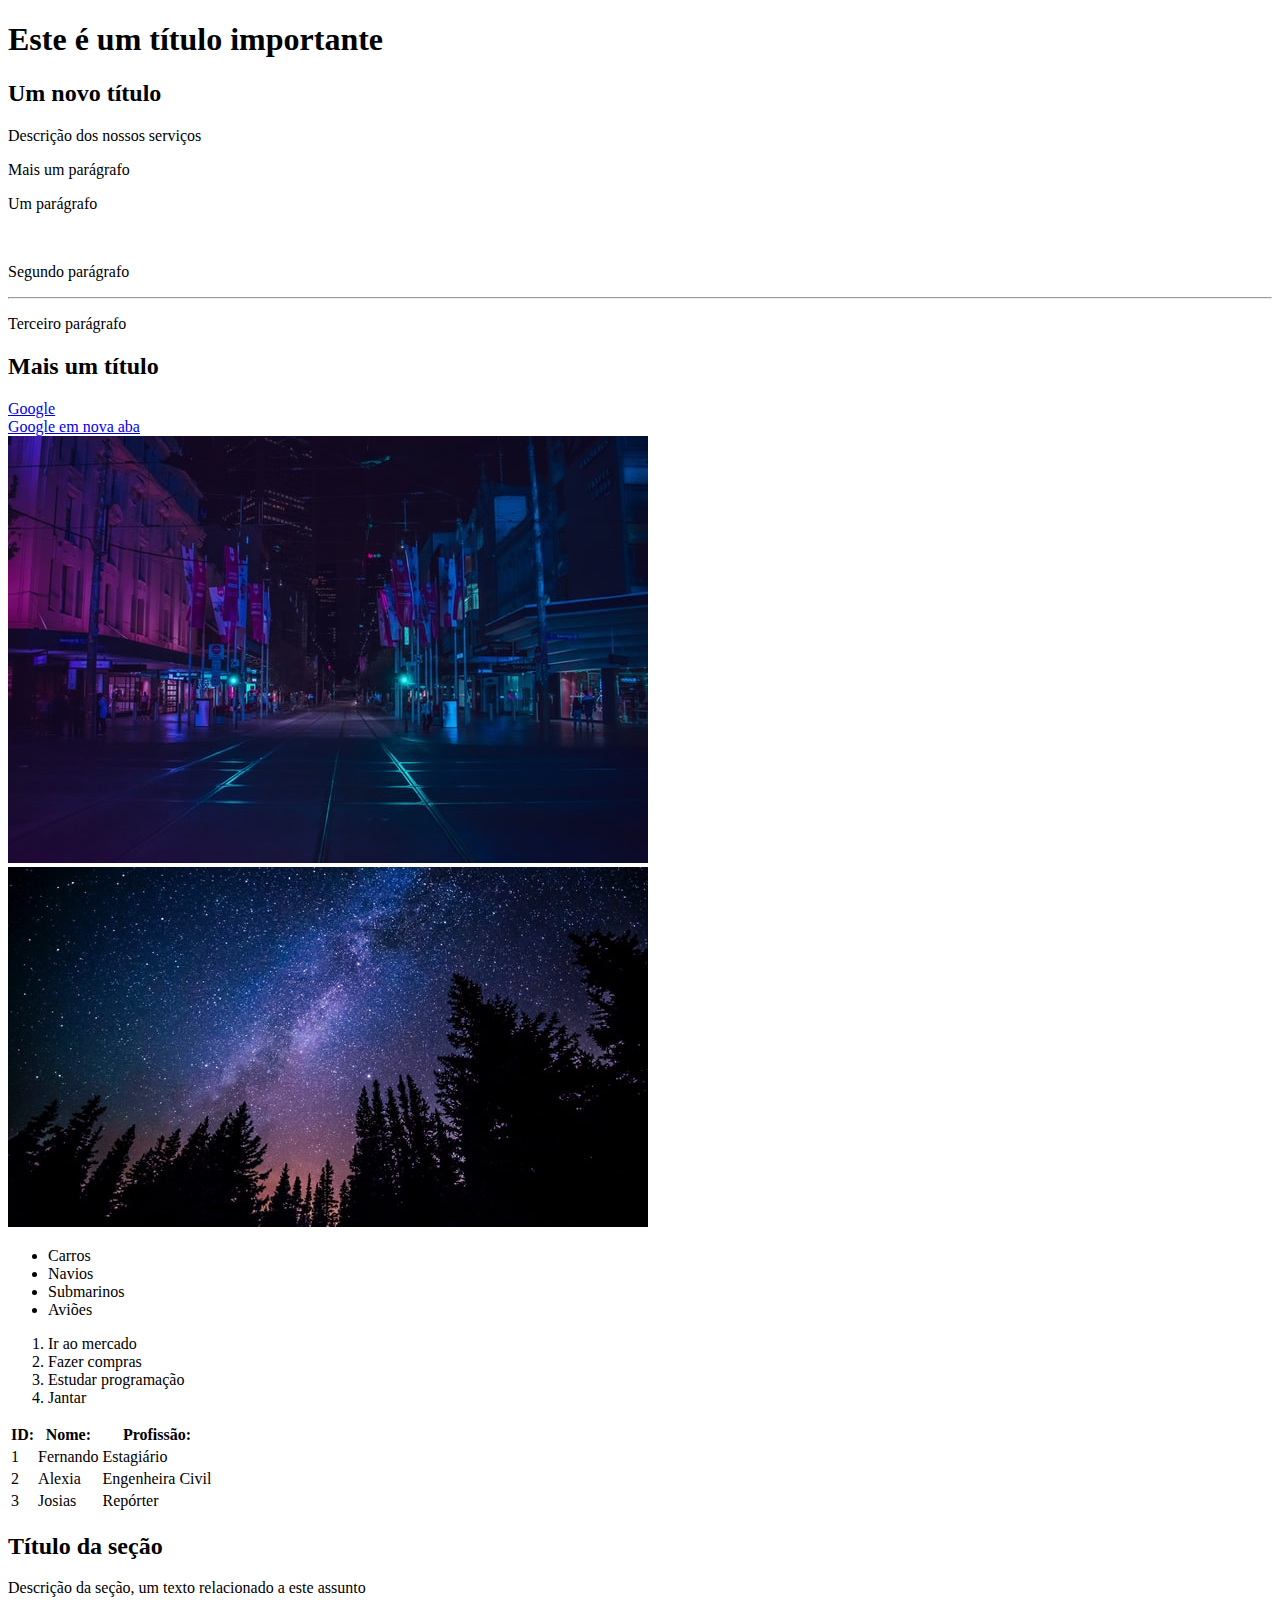
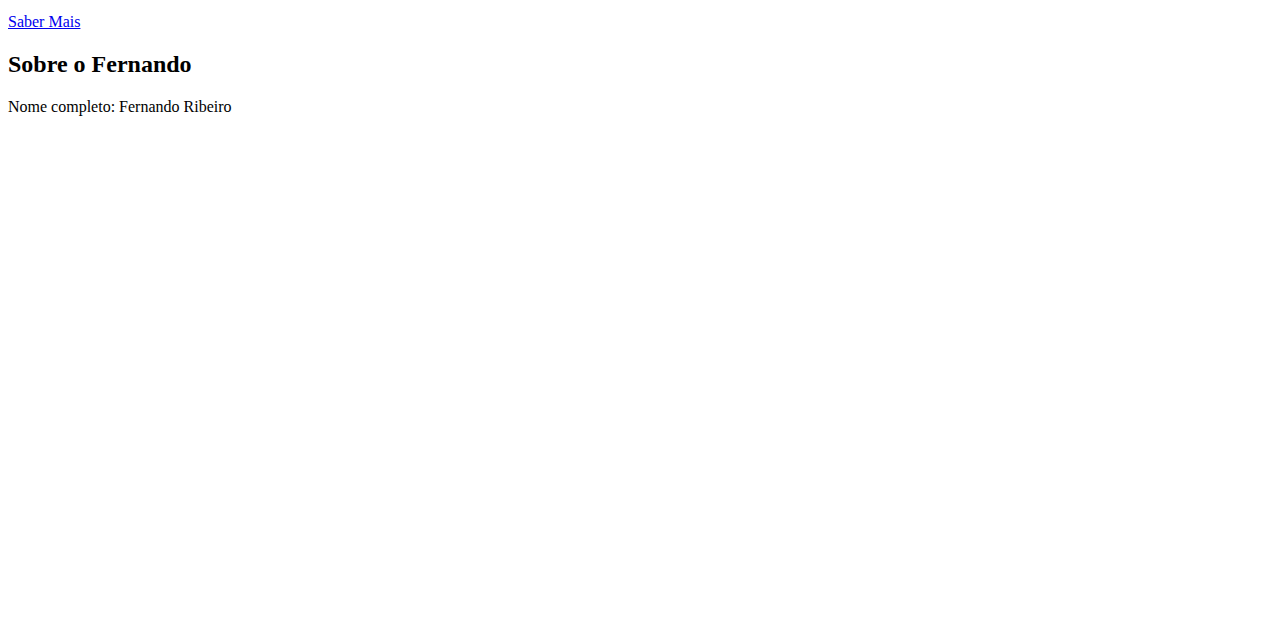
<file: 2_HTML/index.html>
<!DOCTYPE html>
<html lang="pt-br">
<head>
    <meta charset="UTF-8">
    <meta name="viewport" content="width=device-width, initial-scale=1.0">
    <title>HTML Fundamentos</title>
</head>
<body style="padding-bottom: 500px;">
    <!-- 1 Títulos -->
    <h1>Este é um título importante</h1>
    <h2>Um novo título</h2>

    <!-- 2 - parágrafos -->
    <p>Descrição dos nossos serviços</p>
    <p>Mais um parágrafo</p>

    <!-- 3 - tags sem conteúdo -->
    <p>Um parágrafo</p>
    <br>
    <p>Segundo parágrafo</p>
    <hr/>
    <p>Terceiro parágrafo</p>

    <!-- 4 - comentários -->
    <!--Este é um comentário-->
    <h2>Mais um título</h2>
    <!-- Outro comentário -->

    <!-- 5 - atributos -->
     <a href="https://google.com">Google</a>
     <br/>
     <!-- 6 - Abrir link nova aba -->
      <a href="https://google.com" target="_blank">Google em nova aba</a>
      <br/>  

    <!-- 7 - imagem -->
     <img src="img/city.jpg" alt="Imagem de uma cidade a noite"/>

     <!-- 8 - atributo alt -->
      <img src="img/nature.jpg" alt="Noite na floresta"/>

      <!-- 9 - Listas não ordenadas -->
      <!-- Tag <ul> (Unordered List) define uma lista não ordenada com itens que exibem um ponto (bulleted list) -->
<ul>
    <li>Carros</li>
    <li>Navios</li>
    <li>Submarinos</li>
    <li>Aviões</li>
</ul>
<!-- 10 - Listas ordenadas -->
 <!-- Tag <ol> (Ordered List) define uma lista ordenada com itens que exibem números (1,2,3,4...) -->
<ol>
    <li>Ir ao mercado</li>
    <li>Fazer compras</li>
    <li>Estudar programação</li>
    <li>Jantar</li>
</ol>

<!-- 11 - tabelas -->
 <!-- table pode-se entender como a tabela completa -->
 <table>
    <!-- tr (table row) é o "body"/corpo da tabela -->
    <tr>
        <!-- th (Table Heading) pode ser entendido como a coluna da tabela. -->
        <th>ID:</th>
        <th>Nome:</th>
        <th>Profissão:</th>
    </tr>
    <tr>
        <!-- td (Table Data) é onde são inseridos os dados da tabela -->
        <td>1</td>
        <td>Fernando</td>
        <td>Estagiário</td>
    </tr>
    <tr>
        <td>2</td>
        <td>Alexia</td>
        <td>Engenheira Civil</td>
    </tr>
    
    <tr>
        <td>3</td>
        <td>Josias</td>
        <td>Repórter</td>
    </tr>
 </table>

 <!-- 12 - div -->
<div>   
      <h2>Título da seção</h2>
      <p>Descrição da seção, um texto relacionado a este assunto</p>
      <a href="#">Saber Mais</a>
</div>

<div>   
    <h2>Sobre o Fernando</h2>
    <p>Nome completo: Fernando Ribeiro</p>
</div>
</body>
</html>
</file>
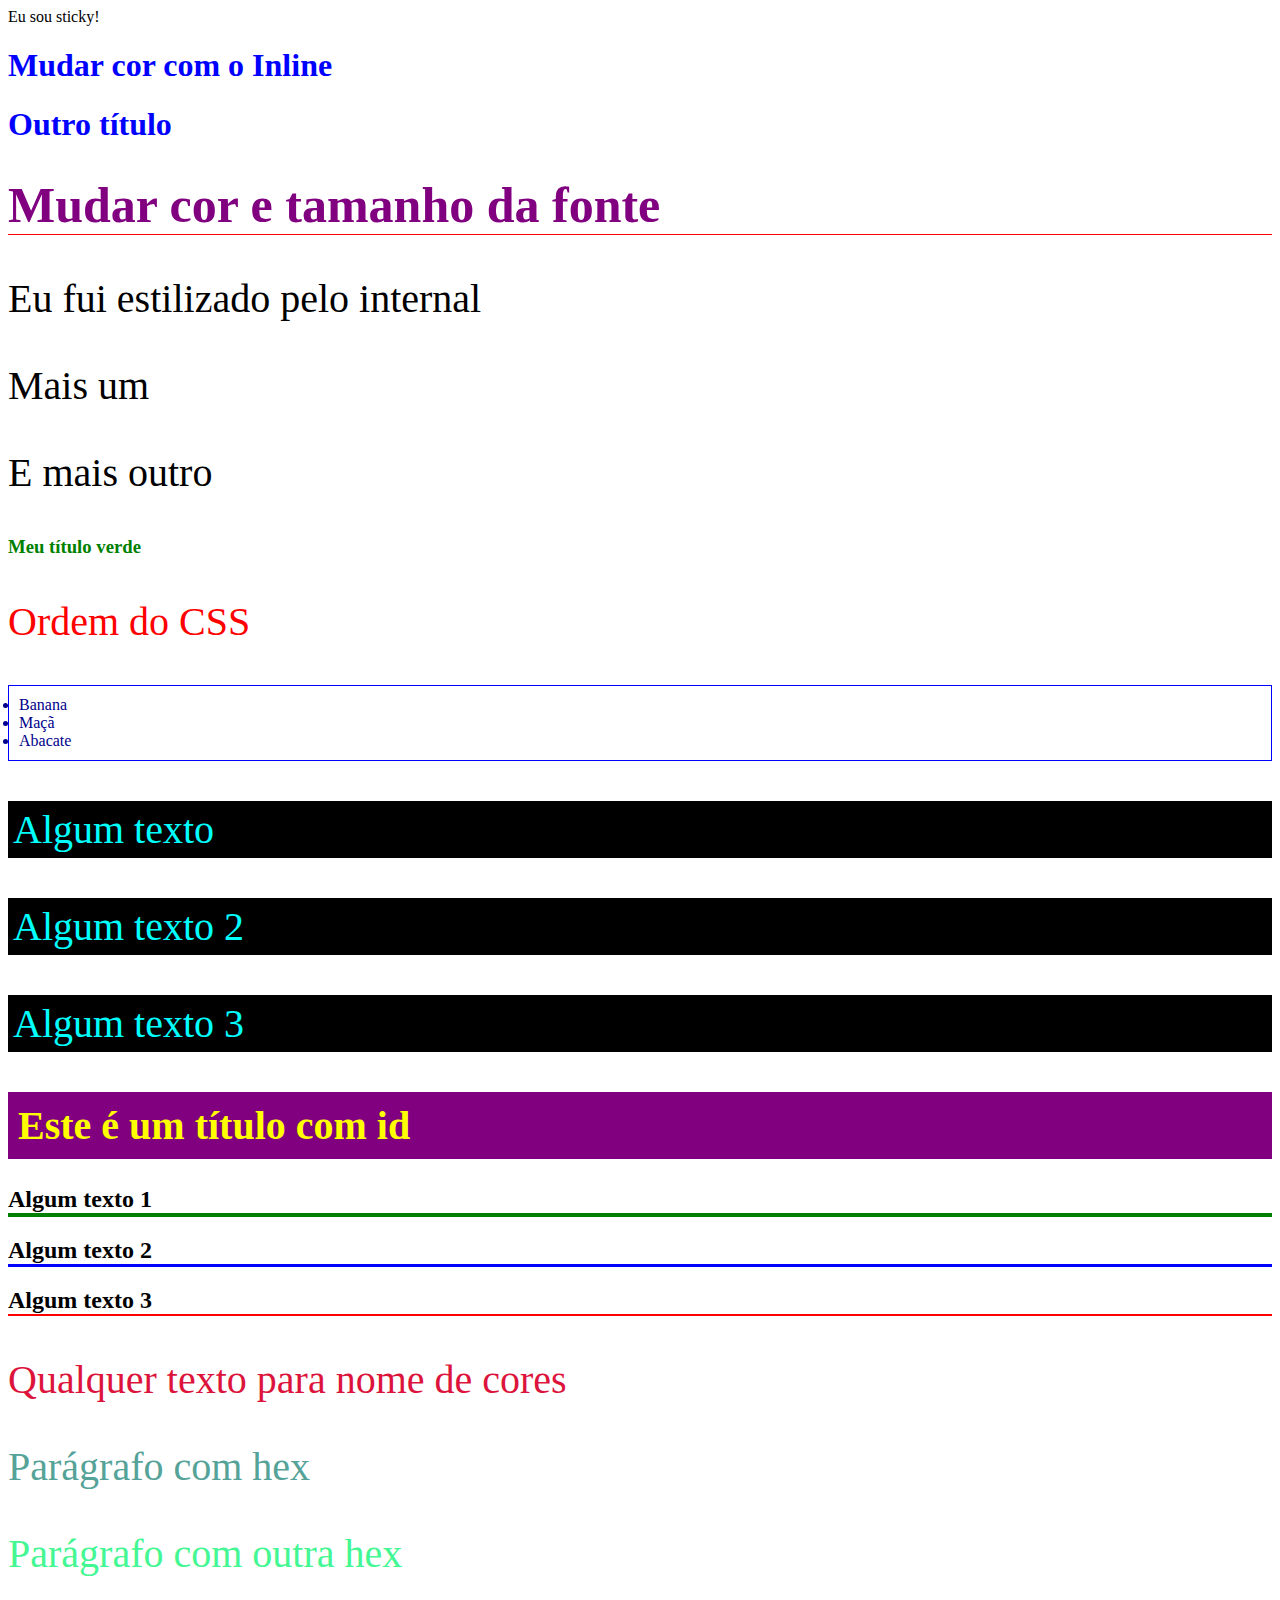
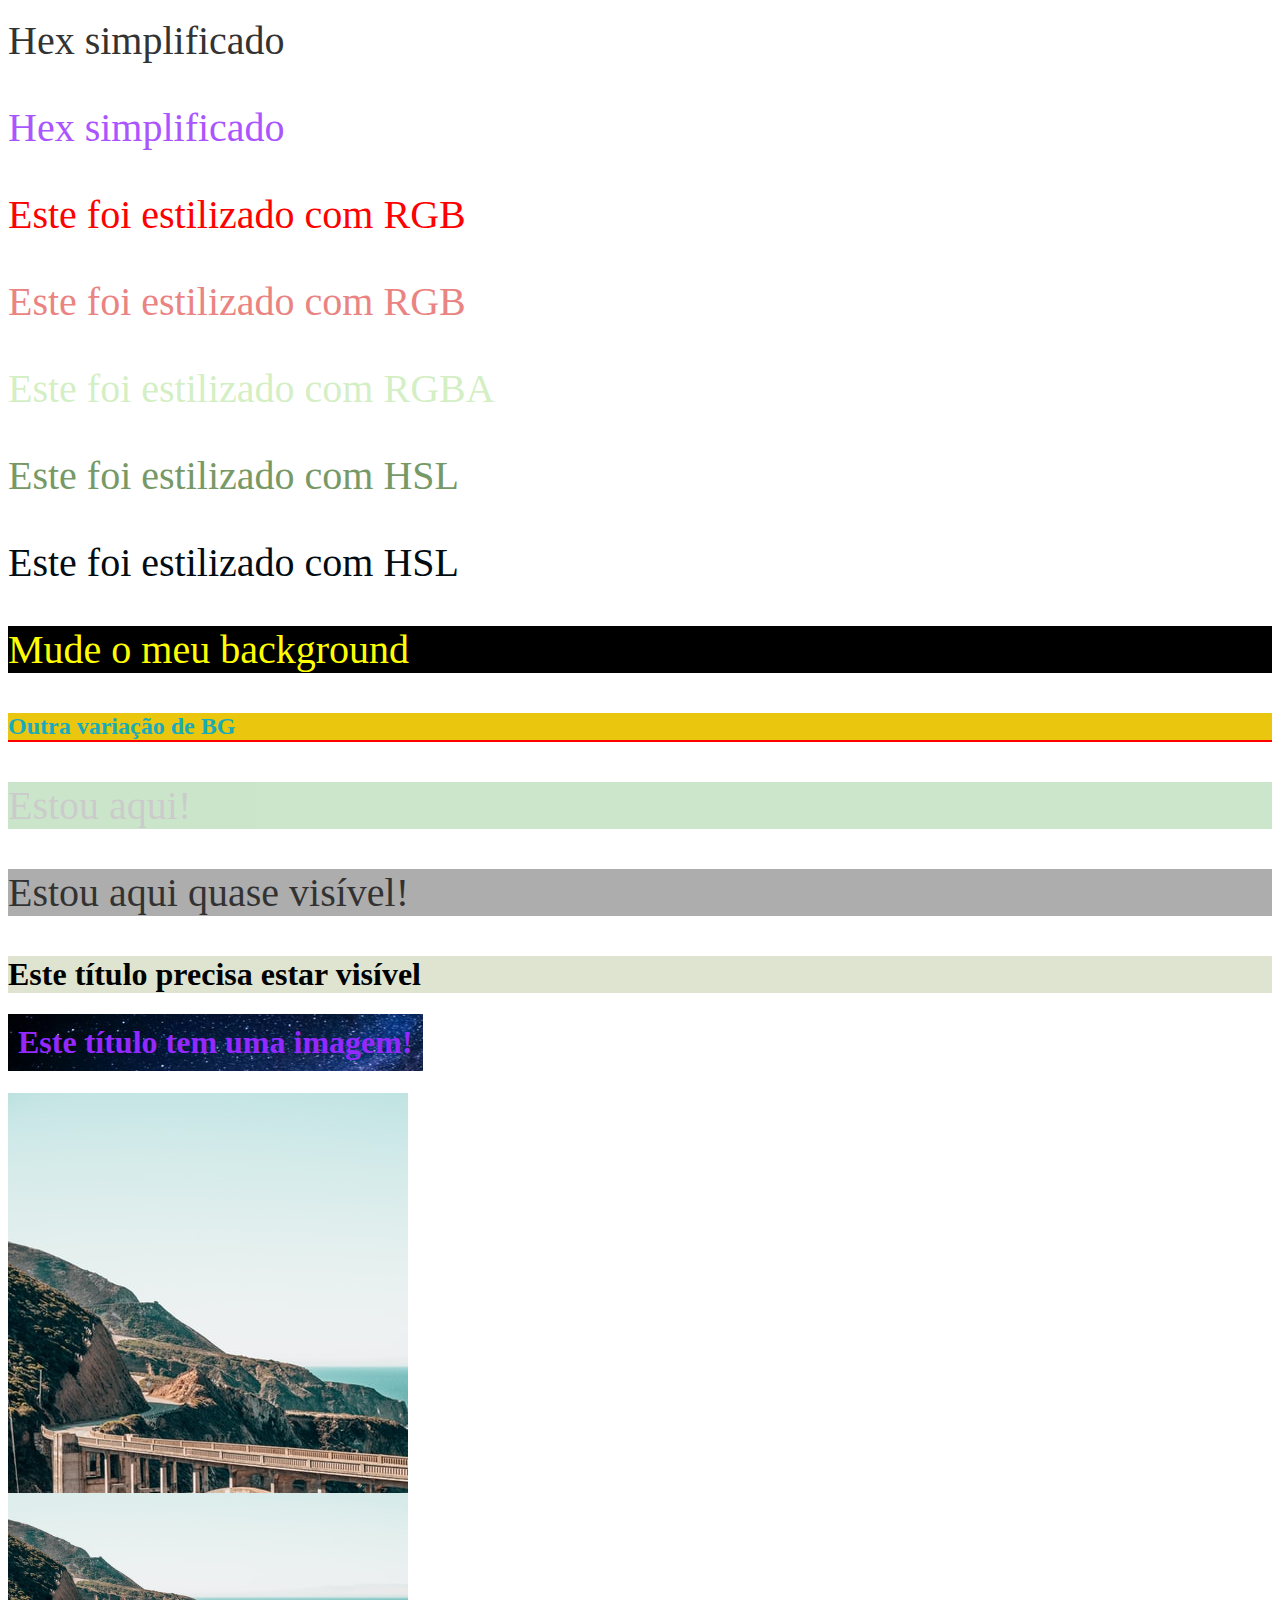
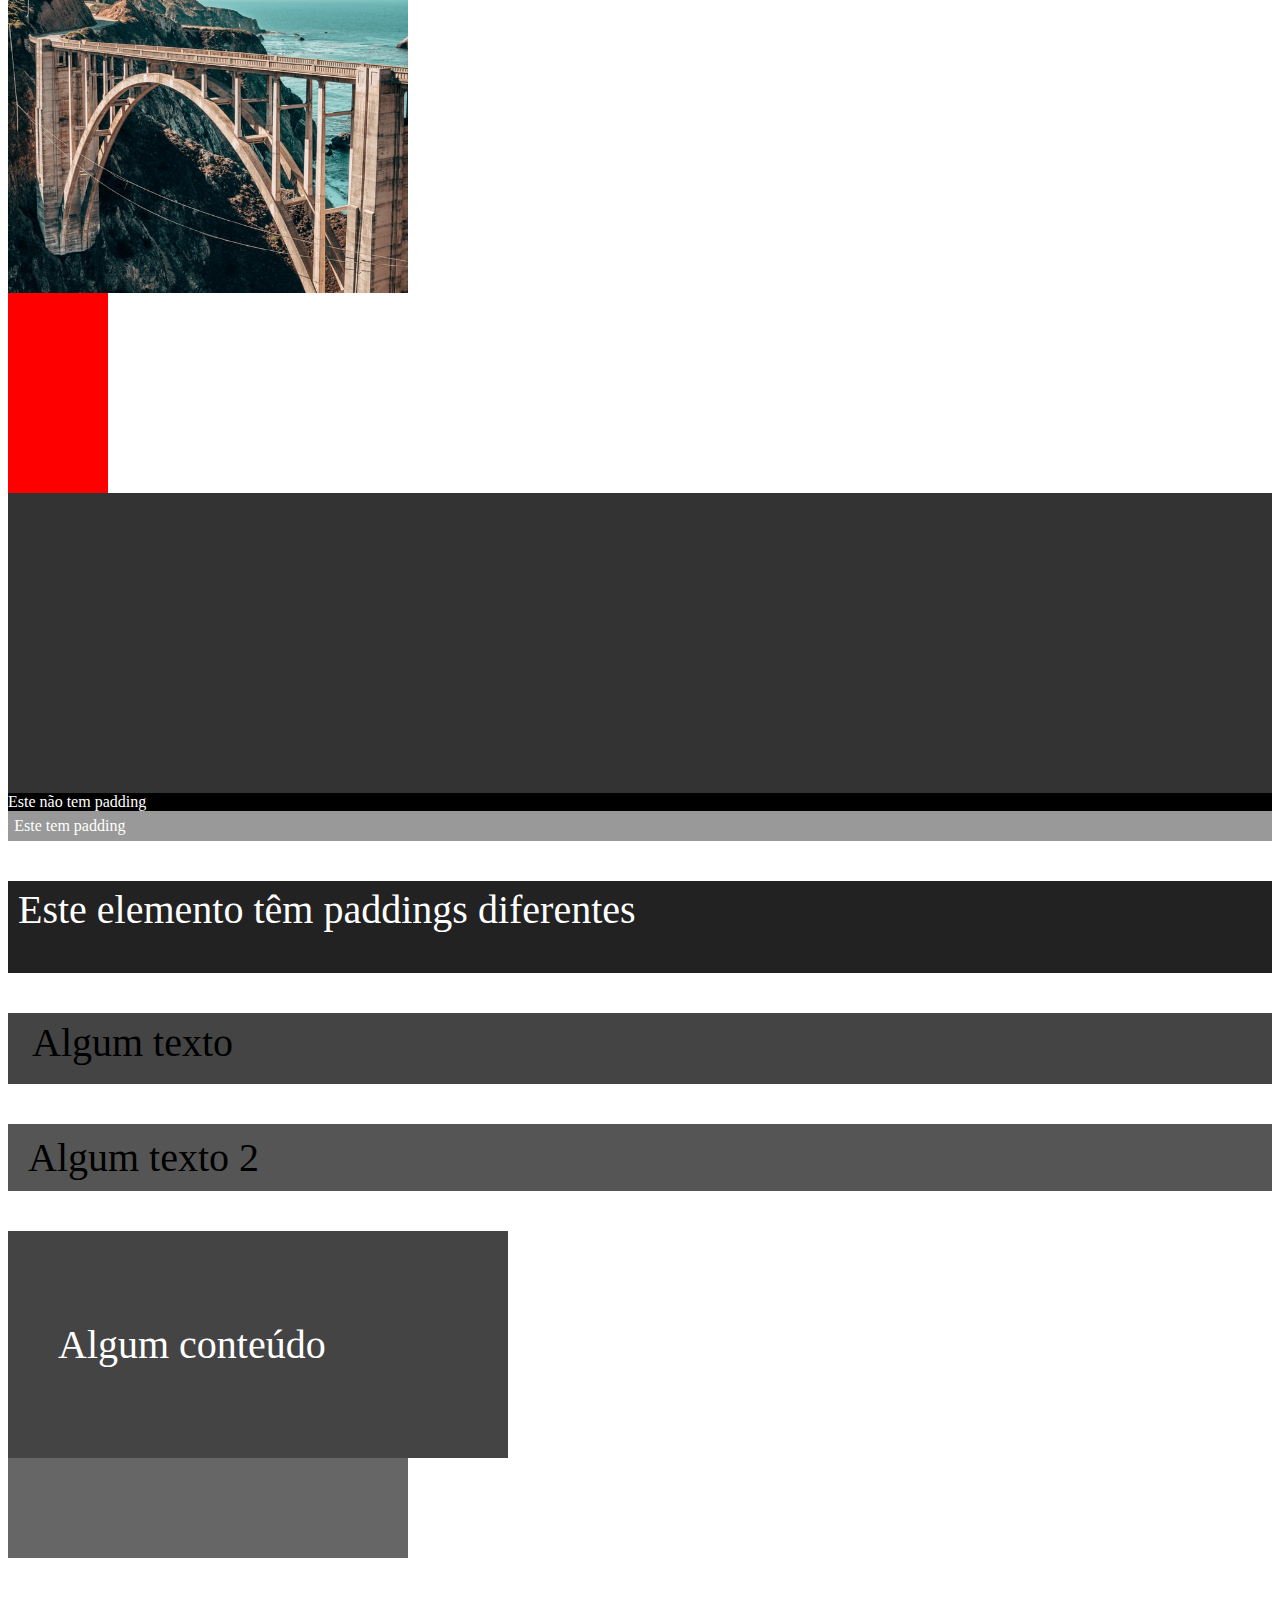
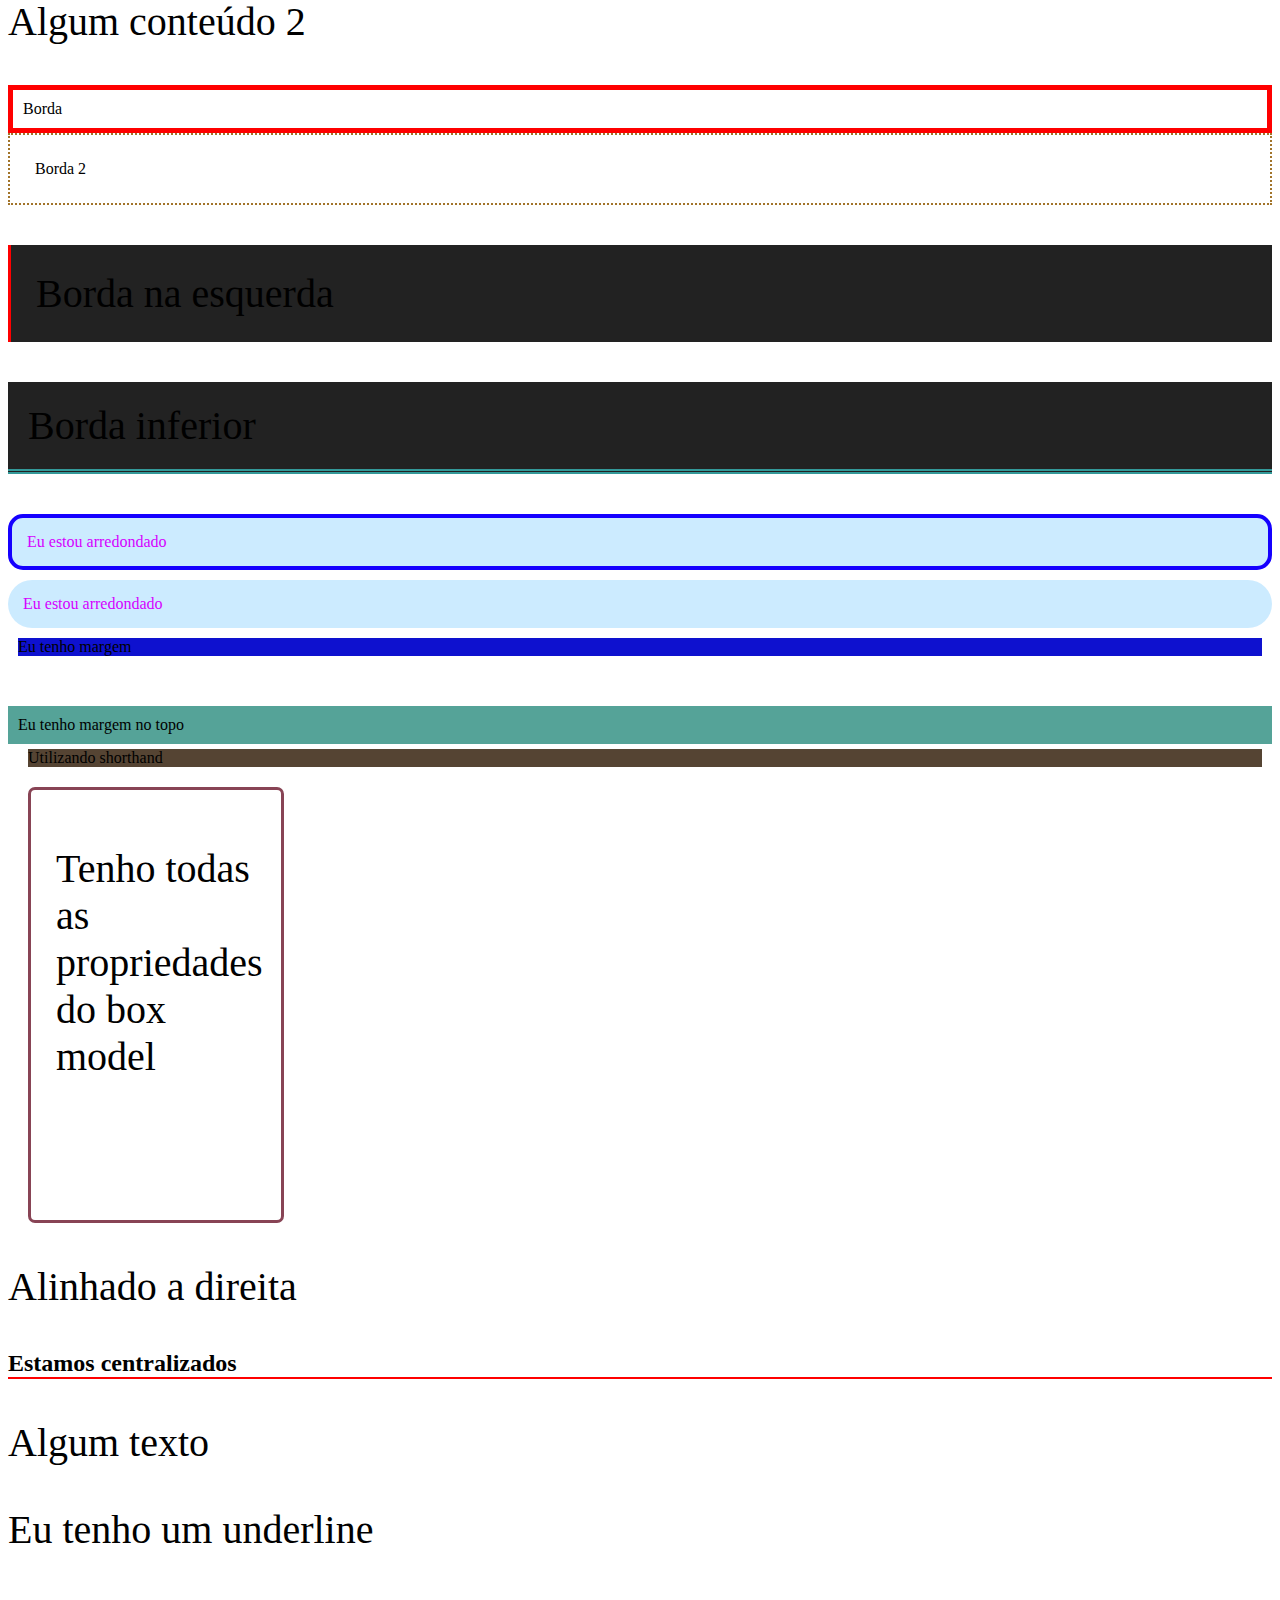
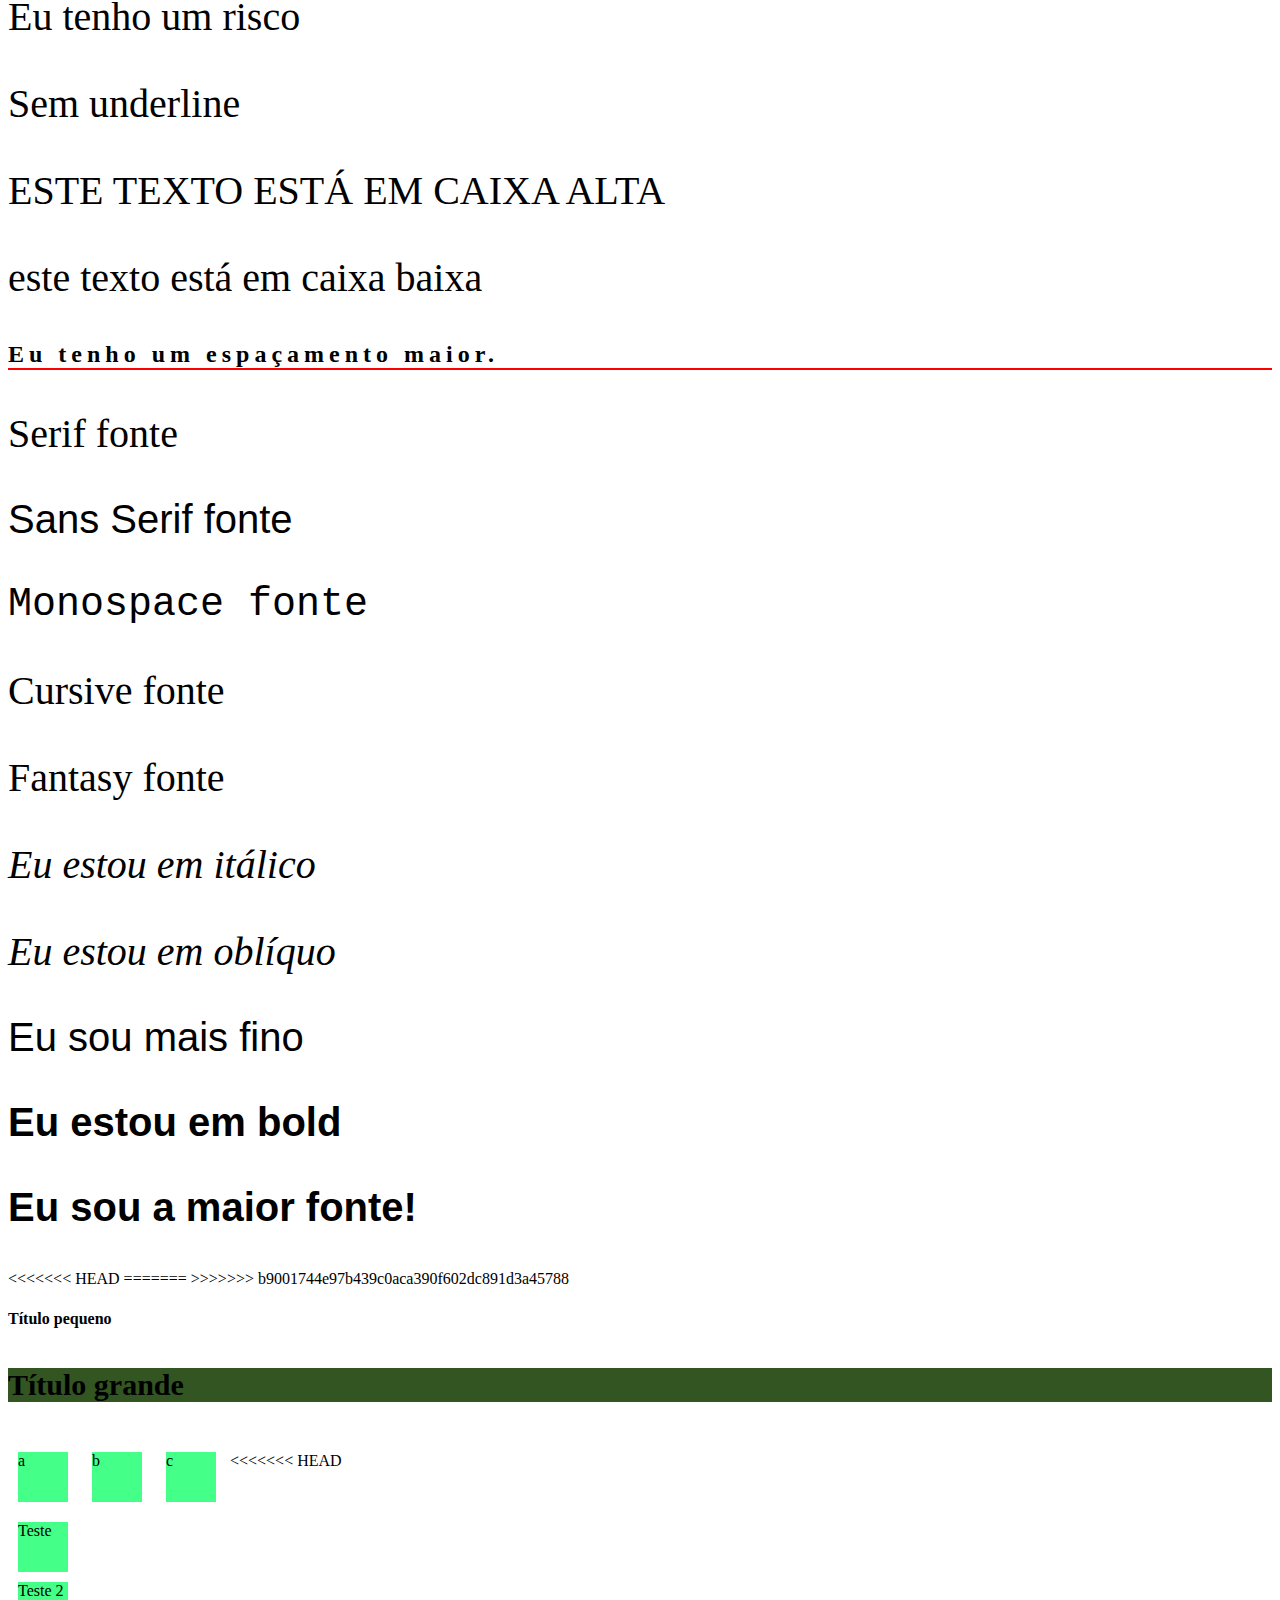
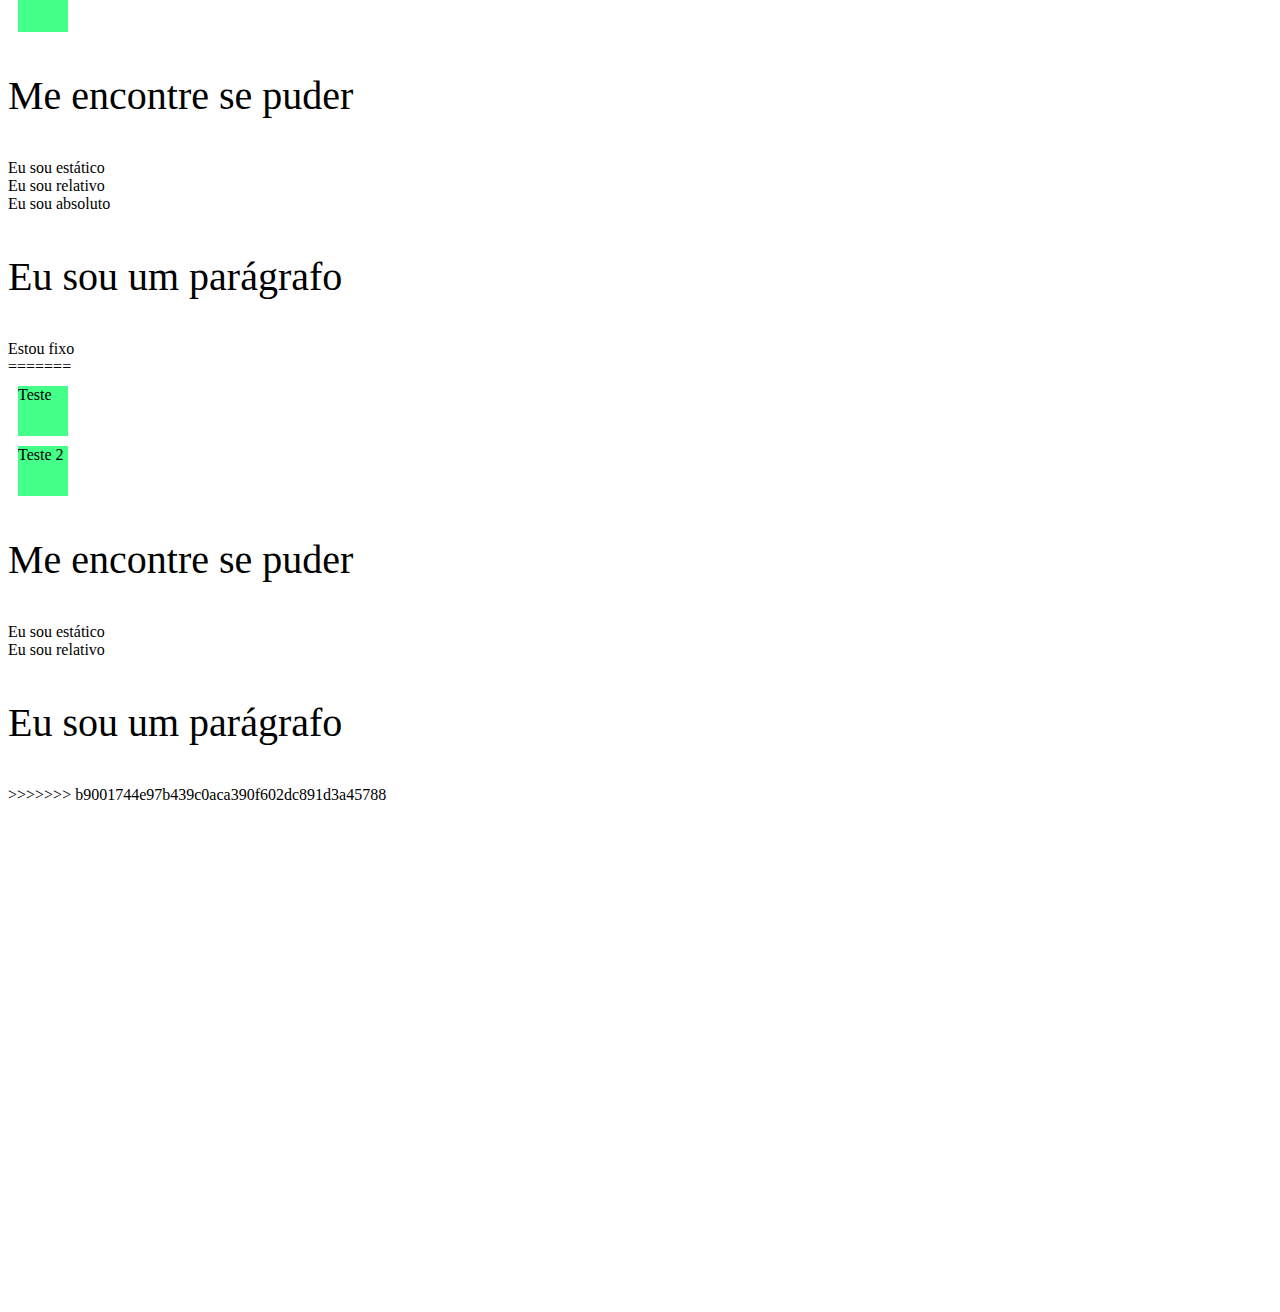
<file: 3_CSS/index.html>
<!DOCTYPE html>
<html lang="pt-br">
<head>
    <meta charset="UTF-8">
    <meta name="viewport" content="width=device-width, initial-scale=1.0">
    <title>CSS</title>
    <!-- 3 - Internal CSS -->
     <style>
        p {
            /* color: gold; */
            font-size: 40px;
        }
     </style>

     <!-- 48 - sticky -->
      <div class="sticky">
        <span>Eu sou sticky!</span>
    </div>
     <!-- 4 - External CSS -->
      <!-- Cascading Style Sheets -->
      <link rel="stylesheet" href="css/styles.css"/>
     <link rel="stylesheet" href="css/lists.css">
    </head>
<body>
    <!-- Inline CSS
        Essa prática não é recomendada, porque cada alteração futura teria
        que ser feita individualmente, em cada <h1>, por exemplo.  -->
     <h1 style="color: blue">Mudar cor com o Inline</h1>
     <h1 style="color: blue">Outro título</h1>
     <!-- Múltiplas regras
         "border-bottom" substitui o <hr> do html. -->
      <h1 style="color: purple; font-size: 50px; border-bottom: 1px solid red;">Mudar cor e tamanho da fonte</h1>
    <!-- 3 - Internal CSS -->
     <p>Eu fui estilizado pelo internal</p>
     <p>Mais um</p>
     <p>E mais outro</p>
     <!-- 4 - External CSS -->
      <h3>Meu título verde</h3>
      <!-- 5 - Ordem do CSS -->
       <p style="color: red;">Ordem do CSS</p>
    
    <!-- 6 - Múltiplos CSS  -->
    <ul>
        <li>Banana</li>
        <li>Maçã</li>
        <li>Abacate</li>
    </ul>

    <!-- 8 - Classes -->
    <p class="paragraph">Algum texto</p>
    <p class="paragraph">Algum texto 2</p>
    <p class="paragraph">Algum texto 3</p>

    <!-- 9 - id -->
     <h1 id="exclusive-title">Este é um título com id</h1>

    <!-- Múltiplas regras, ordem do css -->
    <h2 id="algum-titulo" class="titulo">Algum texto 1</h2>
    <h2 class="titulo">Algum texto 2</h2>
    <h2>Algum texto 3</h2>

    <!-- 11 - nome de cor -->
     <p class="color-name">Qualquer texto para nome de cores</p>

     <!-- 12 - hex -->
      <p class="hex">Parágrafo com hex</p>
      <p class="hex-2">Parágrafo com outra hex</p>

      <!-- 13 - mais sobre hex -->
       <p class="simple-hex">Hex simplificado</p>
       <p class="simple-hex-2">Hex simplificado</p>

       <!-- 14 - rgb -->
        <p class="rgb">Este foi estilizado com RGB</p>
        <p class="mixed-rgb">Este foi estilizado com RGB</p>

        <!-- 15 - rgba -->
        <p class="rgba">Este foi estilizado com RGBA</p>

        <!-- 16 - hsl -->
         <p class="hsl">Este foi estilizado com HSL</p>
         <p class="hsl-2">Este foi estilizado com HSL</p>

         <!-- 17 - background-color -->
          <p class="bg">Mude o meu background</p>
          <h2 class="bg-2">Outra variação de BG</h2>    

          <!-- 18 - opacidade no bg -->
           <div class="bg-opacity">
            <p>Estou aqui!</p>
           </div>

           <div class="bg-opacity-2">
            <p>Estou aqui quase visível!</p>
           </div>

           <!-- 19 - rgba com opacidade -->
            <div class="rgba-opacity">
                <h1>Este título precisa estar visível</h1>
            </div>

            <!-- 20 - bg image -->
             <h1 class="bg-image">Este título tem uma imagem!</h1>

             <!--  21 - centralizar img de bg -->
               <div class="not-centered-bg"></div>
               <div class="centered-bg"></div>

               <!-- 22 - largura e altura -->
                <div class="height-width"></div>
                <div class="height-width-2"></div>

                <!-- 23 - padding -->
                 <div class="without-padding">Este não tem padding</div>
                 <div class="padding">Este tem padding</div>

                 <!-- 24 - padding individual -->
                  <p class="padding-individual">Este elemento têm paddings diferentes</p>

                  <!-- 25 - shorthand padding -->
                   <p class="shorthand-padding">Algum texto</p>
                   <p class="shorthand-padding-2">Algum texto 2</p>

                   <!-- 26 - padding com width -->
                    <div class="without-border-box">
                        <p>Algum conteúdo</p>
                    </div>
                    <div class="border-box"></div>
                        <p>Algum conteúdo 2</p>
                    </div>

                    <!-- 27 - border -->
                     <div class="border">Borda</div>
                     <div class="border-2">Borda 2</div>

                     <!-- 28 - borda individual --> 
                      <p class="border-left">Borda na esquerda</p>
                      <p class="border-bottom">Borda inferior</p>

                      <!-- 29 - borda arredonda -->
                       <div class="rounded-p">Eu estou arredondado</div>
                       <div class="rounded-p-2">Eu estou arredondado</div>

                       <!-- 30 - margem -->
                        <div class="margin">Eu tenho margem</div>
                        <div class="margin-top">Eu tenho margem no topo</div>
                        <div class="margin-shorthand">Utilizando shorthand</div>

                        <!-- 31 - box model -->
                         <div class="box-model">
                            <p>Tenho todas as propriedades do box model</p>
                         </div>

                         <!-- 33 - Text aligment-->
                          <p class="text-aligned">Alinhado a direita</p>
                          <div class="container-center">
                            <h2>Estamos centralizados</h2>
                            <p>Algum texto</p>
                          </div>

                          <!-- 34 - text decoration -->
                          <p class="underline">Eu tenho um underline</p>
                          <p class="line-through">Eu tenho um risco</p>
                          <p class="remove-underline">Sem underline </p>

                          <!--  35 - text transform 
                               A definição se o txt será em caixa alta ou baixa
                               deve ser feita no CSS, e não no HTML. Ex. do que NÃO fazer:
                               <p class="upper">ESTE TEXTO ESTÁ EM CAIXA ALTA -->
                           <p class="upper">Este texto está em caixa alta</p>
                           <p class="lower">Este texto está em caixa baixa</p>

                           <!-- 36 - letter spacing -->
                            <h2 class="spacing">Eu tenho um espaçamento maior.</h2>

                            <!-- 37 - fontes -->
                             <p class="serif">Serif fonte</p>
                             <p class="sans-serif">Sans Serif fonte</p>
                             <p class="monospace">Monospace fonte</p>
                             <p class="cursive">Cursive fonte</p>
                             <p class="fantasy">Fantasy fonte</p>

                             <!-- 38 - font style
                              "oblique" é menos estilizado. -->
                              <p class="italic">Eu estou em itálico</p>
                              <p class="oblique">Eu estou em oblíquo</p>

                              <!-- 39 - font weight
                               Propriedade que pode deixar a fonte mais grossa ou fina
                               Os valores vão de 100 a 900, 100 é o mais fino
                               Algumas fontes não tem todas as variações. -->
                               <p class="thin">Eu sou mais fino</p>
                               <p class="bold">Eu estou em bold</p>
                               <p class="bolder">Eu sou a maior fonte!</p>
<<<<<<< HEAD

                               <!-- 40 - font-size -->
=======
                               
                               <!-- 40 font-size -->
>>>>>>> b9001744e97b439c0aca390f602dc891d3a45788
                                <h4 class="small">Título pequeno</h4>
                                <h4 class="big">Título grande</h4>

                                <!-- 41 - display -->
                                 <div class="inline-box">a</div>
                                 <div class="inline-box">b</div>
                                 <div class="inline-box">c</div>
<<<<<<< HEAD
                                 <!-- O comportamento padrão da tag span é ser inline-block -->
                                 <span class="block">Teste</span>
                                 <span class="block">Teste 2</span>

                                 <!-- 42 - escondendo elementos
                                  Elemento ficará "escondido" por conta do 
                                  display: none -->
                                  <p class="invisible">Me encontre se puder</p>

                                  <!-- 43 - static
                                   Há diversos valores, um deles é o static
                                   ele é o valor padrão dos elementos, então
                                   nesse exemplo não haverá diferença -->
                                   <div class="static">
                                    <span>Eu sou estático</span>
                                </div> 

                                <!-- 44 - relative -->
                                 <div class="relative">
                                    <span>Eu sou relativo</span>
                                </div>

                                <!-- 45 - absolute -->
                                 <div class="absolute">
                                    <span>Eu sou absoluto</span>
                                </div>
                                <p>Eu sou um parágrafo</p>

                                <!-- 46 - relative com absolute -->
                                 <div class="relative-container">
                                    <div class="absolute-1"></div>
                                    <div class="absolute-2"></div>
                                 </div>

                                 <!-- 47 - fixed 
                                  Elemento vai aparecer mesmo que o User dê scroll na pg.-->
                                  <div class="fixed">
                                    <span>Estou fixo</span>
                                </div>

                                 



                                 
                               
=======
                                 <div class="block">Teste</div>
                                 <div class="block">Teste 2</div>

                                 <!-- 42 - escondendo elementos -->
                                  <p class="invisible">Me encontre se puder</p>

                                  <!-- 43 static -->
                                   <div class="static"><span>Eu sou estático</span></div>

                                   <!-- 44 relative -->
                                    <div class="relative"><span>Eu sou relativo</span></div>
                                    <p>Eu sou um parágrafo</p>
                                    

>>>>>>> b9001744e97b439c0aca390f602dc891d3a45788
</body>
</html>
</file>
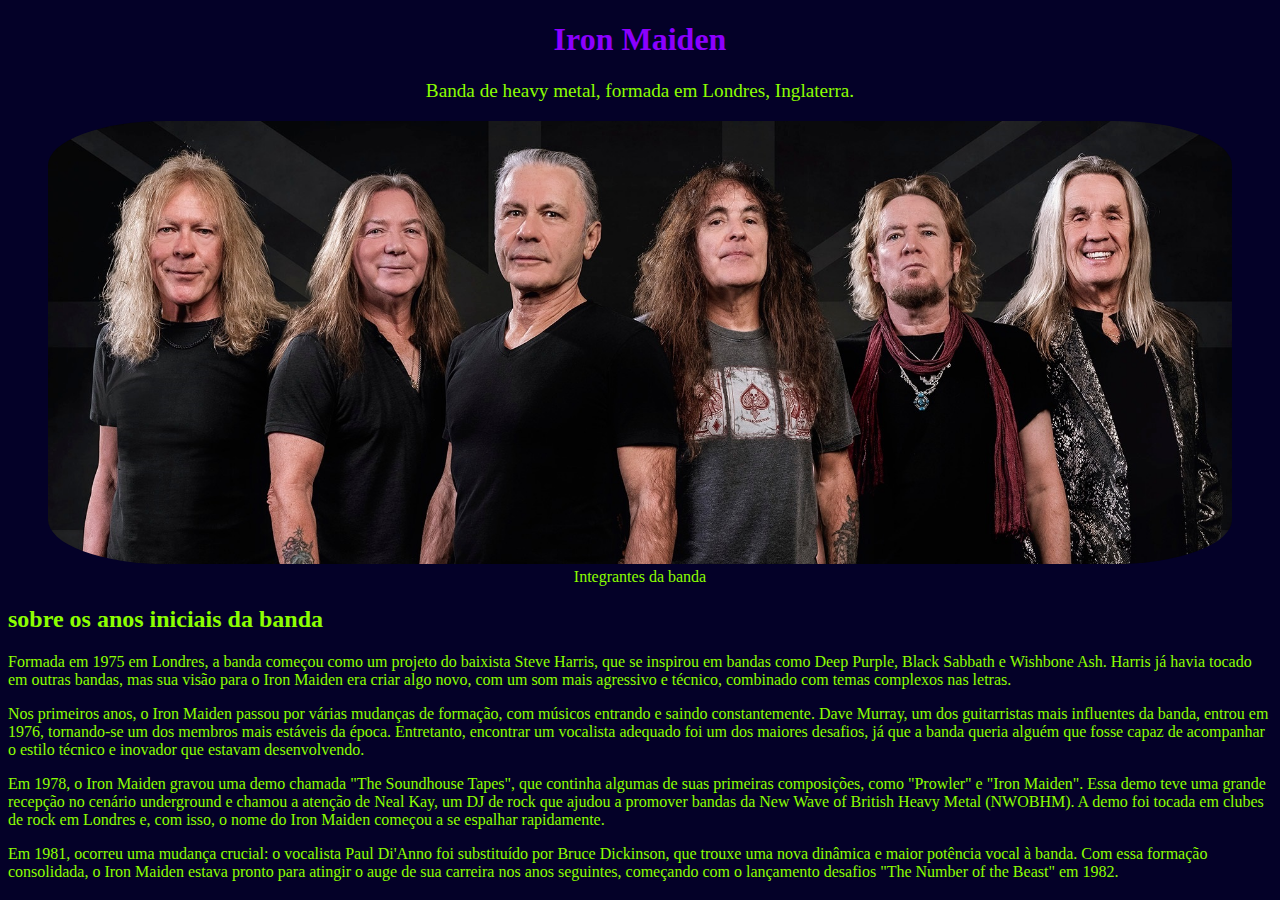
<file: 4_TRIBUTO/index.html>
<!DOCTYPE html>
<html lang="pt-br">
<head>
    <meta charset="UTF-8">
    <meta name="viewport" content="width=device-width, initial-scale=1.0">
    <title>Página de Tributo: Iron Maiden</title>
    <link rel="stylesheet" href="css/styles.css">
</head>

<body>
    <div class="container">
        <!-- Cabeçalho -->
         <div class="header">
            <h1 class="main-title">Iron Maiden</h1>
                <p class="main-paragraph">Banda de heavy metal, formada em Londres, Inglaterra.</p>
         </div>
         <!-- Img. de destaque -->
          <div class="featured-image">
            <figure>
                <img src="../4_TRIBUTO/img/iron-maiden-integrantes.jpg" alt="A banda Iron Maiden">
                <figcaption>Integrantes da banda</figcaption>
            </figure>
          </div>
          <!-- Biografia -->
           <div class="biography-container">
            <h2>sobre os anos iniciais da banda</h2>
                <p>Formada em 1975 em Londres, a banda começou como um projeto do baixista
                     <span class="bold">Steve Harris</span>, que se inspirou em bandas como
                      Deep Purple, Black Sabbath e Wishbone Ash. Harris já havia tocado em 
                      outras bandas, mas sua visão para o Iron Maiden era criar algo novo,
                      com um som mais agressivo e técnico, combinado com temas complexos
                      nas letras.</p>
                      <p>Nos primeiros anos, o Iron Maiden passou por várias mudanças de
                         formação, com músicos entrando e saindo constantemente.
                         <span class="bold">Dave Murray</span>, um dos guitarristas mais
                         influentes da banda, entrou em 1976, tornando-se um dos membros
                         mais estáveis da época. Entretanto, encontrar um vocalista adequado
                         foi um dos maiores desafios, já que a banda queria alguém que fosse
                         capaz de acompanhar o estilo técnico e inovador que estavam
                         desenvolvendo.</p>

                         <p>Em 1978, o Iron Maiden gravou uma demo chamada
                            <span class="bold">"The Soundhouse Tapes"</span>, que continha
                            algumas de suas primeiras composições, como
                            <span class="bold">"Prowler"</span> e
                            <span class="bold">"Iron Maiden"</span>. Essa demo teve uma
                            grande recepção no cenário underground e chamou a atenção de
                            <span class="bold">Neal Kay</span>, um DJ de rock que ajudou a
                            promover bandas da New Wave of British Heavy Metal (NWOBHM).
                            A demo foi tocada em clubes de rock em Londres e, com isso, o nome
                            do Iron Maiden começou a se espalhar rapidamente.</p>

                         <p>Em 1981, ocorreu uma mudança crucial: o vocalista Paul Di'Anno
                            foi substituído por Bruce Dickinson, que trouxe uma nova
                            dinâmica e maior potência vocal à banda. Com essa formação
                            consolidada, o Iron Maiden estava pronto para atingir o auge de
                            sua carreira nos anos seguintes, começando com o lançamento
                            desafios <span class="bold">"The Number of the Beast"</span> em 1982.</p>
           </div>
           <!-- Container de citação -->
            <div class="quotes-container">
                <blockquote>
                    
                </blockquote>
            </div>
    </div>
</body>
</html>
</file>
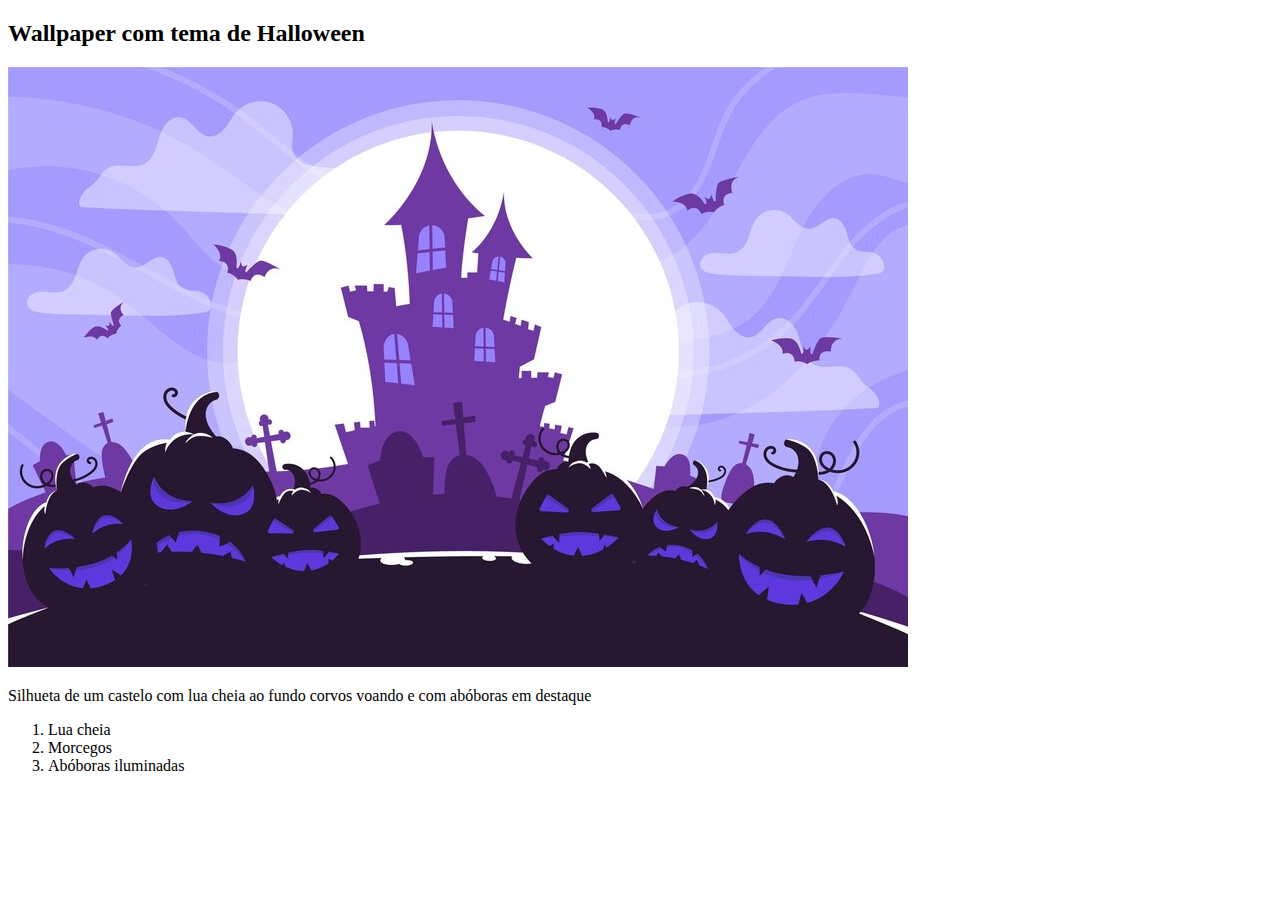
<file: 1_INTRO/desafio.html>
<!DOCTYPE html>
<html lang="pt-br">
<head>
    <meta charset="UTF-8">
    <meta name="viewport" content="width=device-width, initial-scale=1.0">
    <title>Desafio 1</title>
</head>
<body>
    <h2>Wallpaper com tema de Halloween</h2>
    <img src="img-desafio.jpg" alt="Lua cheia ao fundo, um castelo, alguns cinco morcegos voando, túmulos com cruzes e seis abóboras iluminadas.">
    <p>Silhueta de um castelo com lua cheia ao fundo corvos voando e com abóboras em destaque</p>
    <ol>
            <li>Lua cheia</li>
            <li>Morcegos</li>
            <li>Abóboras iluminadas</li>
    </ol>
</body>
</html>
</file>
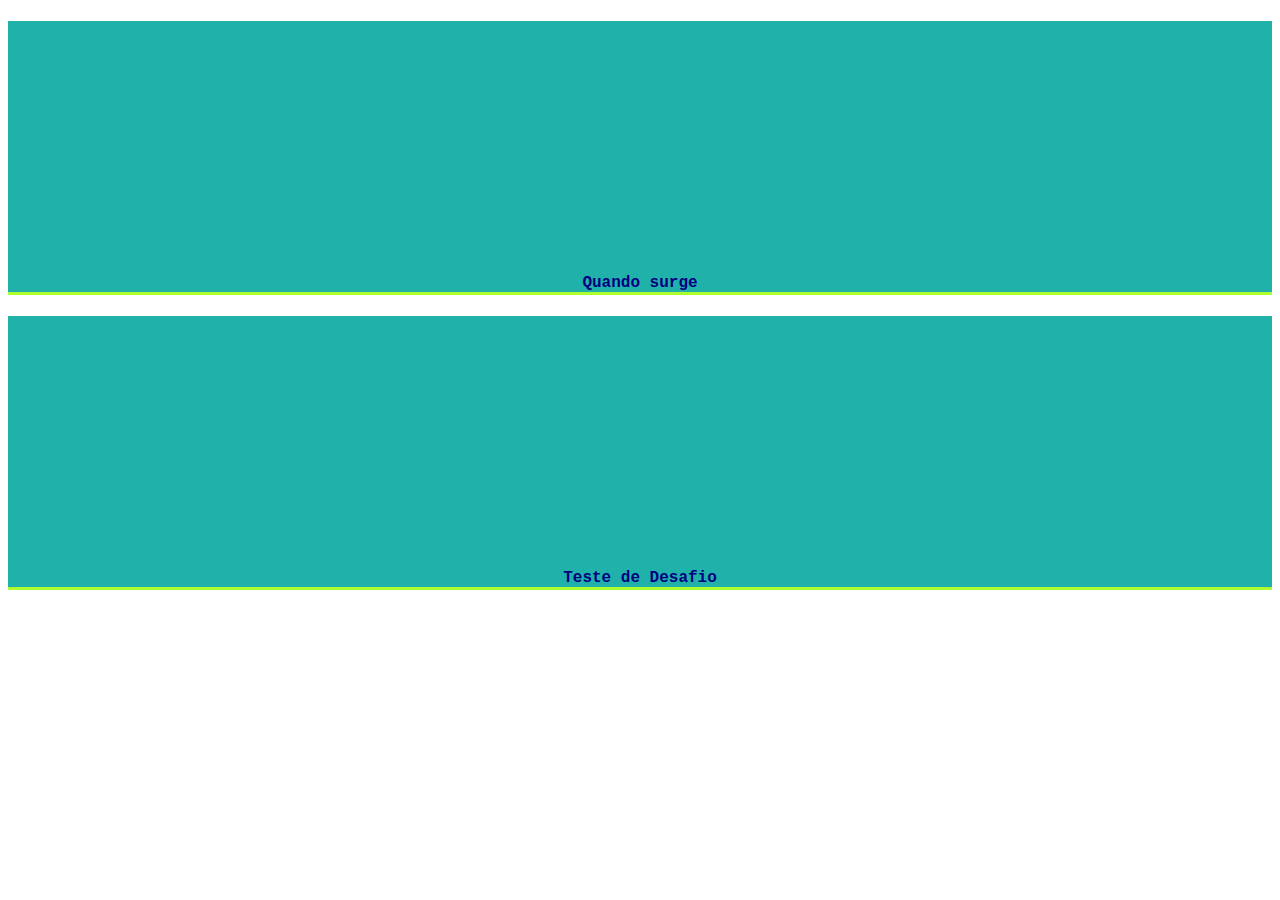
<file: DESAFIOS/desafio2.html>
<!-- Requisitos:
     Crie 01 arq. CSS chamado "title.css"
     Importe este arq. no HTML
     Estilize todos os H4 em alguma regra de CSS
     Crie um h4 no html e veja as mudanças de CSS-->
<!DOCTYPE html>
<html lang="pt-br">
<head>
    <meta charset="UTF-8">
    <meta name="viewport" content="width=device-width, initial-scale=1.0">
    <title>Desafio 02</title>
    <link rel="stylesheet" href="title.css">
</head>
<body>
    <h4>Quando surge</h4>
    <h4>Teste de Desafio</h4>
</body>
</html>
</file>
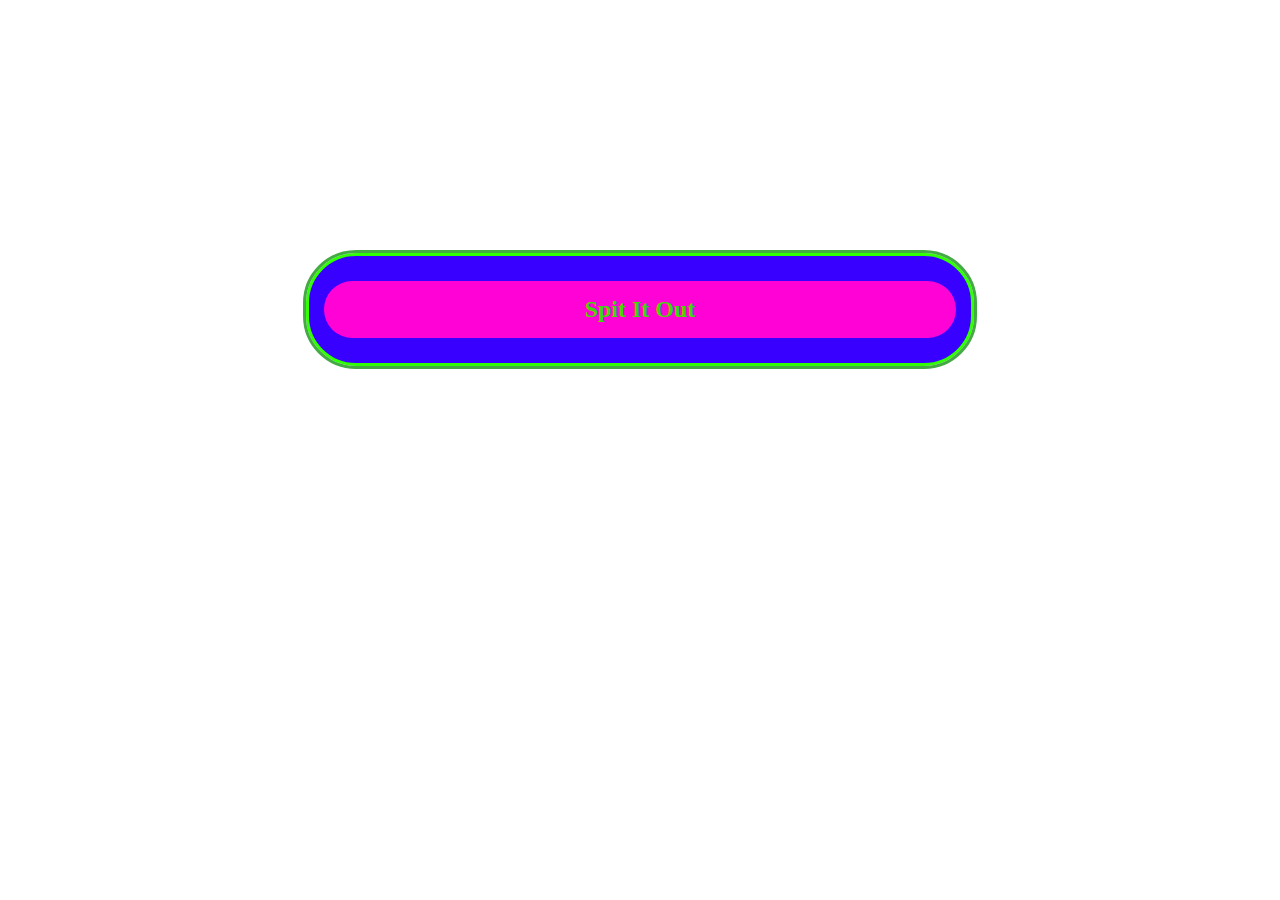
<file: DESAFIOS/desafio3.html>
<!-- Requisitos
Crie um elemento que tenha todas as regras do box model;
Tente inserir diferentes cores, para destacar as áreas
 Insira um txt no elemento com a tag h2
 Mudar a cor de fundo do txt
 O elemento do box model deve ter um id, o texto uma classe
 Adc. uma outline, com o mesmo valor da propriedade border, apenas a cor difere-->
<!DOCTYPE html>
<html lang="pt-br">
<head>
    <meta charset="UTF-8">
    <meta name="viewport" content="width=device-width, initial-scale=1.0">
    <title>Terceiro Desafio</title>
    <link rel="stylesheet" href="title.css">

</head>
<body>
    <div id="desafio-tres">
        <h2 class="titulo-desafio">
            Spit It Out
        </h2>
     </div>
    <!-- <div id="div-model">
        <h2 class="titulo-desafio">Spit It Out</h2>
    </div> -->
</body>
</html>
</file>
<file: 3_CSS/css/styles.css>
/* 4 - External */
h3 {
    color: green;
}

body {
    padding-bottom: 500px;
}

/* p {
    color: blueviolet;
} */

/* Classes */
.paragraph {
    background-color: black;
    color: aqua;
    padding: 5px;
}

/* ids */
#exclusive-title {
    background-color: purple;
    color: yellow;
    padding: 10px;
    font-size: 40px;
}

/* Ordem das regras */
h2 {
    border-bottom: 2px solid red;
}

.titulo {
    border-bottom: 3px solid blue;
}

#algum-titulo {
    border-bottom: 4px solid green;
}

/* Nome de cores */
.color-name {
    color: crimson;
}

/* hex */
.hex {
    color:#55a398;
}

.hex-2 {
    color: #44f793;
}

/* Aprofundando em hex
   Nessas duas classes, ao invés de escrever o mesmo
   valor 6x, é escrito somente 3x */
.simple-hex {
    color: #333;
}


.simple-hex-2 {
    color: #a5f;
}

/* rgb */
.rgb {
    color: rgb(255, 0, 0);
}

.mixed-rgb {
    color: rgb(234, 132, 130);
}

/* RGBA */
.rgba {
    color: rgba(100, 199, 45, 0.3);
}

/* HSL */
.hsl {
    color: hsl(100, 20%, 50%);
}

.hsl-2 {
    color: hsl(202, 80%, 4%);
}

/* Background */
.bg {
    background-color: #000;
    color: yellow;
}

.bg-2 {
    background-color: rgb(234, 198, 14);
    color: #18abbb;
}

/* Background opacity */
.bg-opacity {
    background-color: green;
    opacity: 0.2;
}

.bg-opacity-2 {
    background-color: #999;
    color: #000;
    opacity: 0.8;
}

.rgba-opacity {
    background-color: rgba(90, 120, 20, 0.2);
    color: #000;
}

/* BG image */
.bg-image {
    background-image: url(../img/nature.jpg);
    width: fit-content;
    color: rgb(147, 40, 255);
 /* Espaçamento interno entre o conteúdo e as bordas internas do elemento */
    padding: 10px;
}

/* Centralizando bg image
   A vírgula após o primeiro seletor permite que 
   as regras (height, etc) sejam aproveitadas a ambos os seletores/elementos */
.not-centered-bg,
.centered-bg {
    height: 400px;
    width: 400px;
    background-image: url(../img/bridge.jpg);
}

.centered-bg {
    background-position: center;
    background-size: cover;
}

/* altura e largura */
.height-width {
    height: 200px;
    width: 100px;
    background-color: #ff0000;
}

.height-width-2 {
    height: 300px;
    background-color: #333;
}    

.without-padding, .padding {
    background-color: #000;
    color: #ffffff;
}

/* Adc. padding para o conteúdo ficar melhor posicionado
   para melhor UX. */
.padding {
    background-color: #999;
    padding: 0.5%;
}

/* Padding individual */
.padding-individual {
    background-color: #222;
    color: #fff;
    padding-top: 5px;
    padding-left: 10px;
    padding-right: 20px;
    padding-bottom: 40px;
}

/* shorthand padding  
   Definindo o padding em todas as direções em uma única linha: 
   topo (6px), direita (12px), baixo (18px), esquerda (24px) */
.shorthand-padding {
    background-color: #444;
    padding: 6px 12px 18px 24px;
}

.shorthand-padding-2 {
    background-color: #555;
    /* Definindo o padding vertical (topo e baixo) como 10px 
       e o horizontal (direita e esquerda) como 20px */
    padding: 10px 20px;

    /* padding: 10px 20px 10px 20px; */
}

/* Padding com width */
.without-border-box {
    background-color: #444;
    color: #fff;
    width: 400px;
    padding: 50px; /* Adiciona um espaço interno de 50px ao redor do conteúdo */
    /* O padding é adicionado à largura, resultando em uma largura total de 500px */
}



.border-box {
    background-color: #666;
    color: #fff;
    width: 400px;
    padding: 50px;
    box-sizing: border-box;
    /* Inclui o padding e a borda na largura total do elemento */
    /* A largura total permanece 400px, pois o padding está incluso na largura especificada */
}


/* Border */
.border {
    border: 5px solid #ff0000;
    padding: 10px;
}

.border-2 {
    border: 2px dotted #905900d4;
    padding: 25px;
}

/* Borda individual */
.border-left {
    border-left: 3px solid #ff0000;
    background-color: #222;
    padding: 25px;
}

.border-bottom {
    border-bottom: 5px double #399;
    background-color: #222;
    padding: 20px;
}

/* Borda arredondada */
.rounded-p {
    border: 4px solid #0e11cf;
    background-color: #009dff33;
    padding: 15px;
    border-radius: 15px;
    border-color: #1500ff;
    color: #d500ff;
    margin-bottom: 10px; /* Adiciona um espaço abaixo do elemento */

}

.rounded-p-2 {
    /* Para utilizar a regra de radius,
       não é preciso declarar border
       aqui está arredondando o elemento*/
    background-color: #009dff33;
    padding: 15px;
    border-radius: 25px;
    color: #d500ff;
    margin-top: 10px; /* Adiciona um espaço acima do elemento */
}

/* margem */
.margin {
    margin: 10px;
    background-color: #0e11cf;
}

.margin-top {
    margin-top: 50px;
    background-color: #55a398;
    padding: 10px;
}

.margin-shorthand {
    background-color: #543;
    margin: 5px 10px 15px 20px;
}

/* Box model */
.box-model {
    margin: 20px;
    padding: 15px 25px;
    border: 3px solid #845;
    border-radius: 7px;
    width: 200px;
    height: 400px;
}

/* text transform */
.upper {
    text-transform: uppercase;
}

.lower {
    text-transform: lowercase;
}

/* letter spacing */
.spacing {
    letter-spacing: 5px;
}

/* Fontes */
.serif {
    font-family: Georgia;
}

.sans-serif {
    font-family: Helvetica;
}

.monospace {
    font-family: 'Courier New';
}

.cursive {
    font-family: cursive;
}

.fantasy {
    font-family: fantasy;
}

/* Text style */
.italic {
    font-style: italic;
}

.oblique {
    font-style: oblique;
}

/* font weight */
.thin,
.bold,
.bolder {
    font-family: Helvetica;
}

.thin {
    font-weight: 100;
}

.bold {
    font-weight: 600;
}

.bolder {
    font-weight: 900;
}

<<<<<<< HEAD
/* font-size */
.small {
    background-color: #298;
    font-size: 6px;
}

.big {
    background-color: #352;
    font-size: 30px;
}

/* Display
Serve para deixar elementos na mesma linha ou em bloco
No exemplo são div's, sem o inline-block, as div's
apareceriam uma em cada linha */
.inline-box {
    width: 50px; 
    height: 50px;
    background-color: #4F8;
    margin: 10px;
    display: inline-block;
}
/* Com o block, os elementos deixam de ser exibidos
na mesma linha e passa a ficar em bloco*/
.block {
    width: 50px; 
    height: 50px;
    background-color: #4F8;
    margin: 10px;
    display: block;
=======
/* Display */
.inline-box {
    width: 50px;
    height: 50px;
    background-color: #358;
    margin: 10px;
    display: inline-block;
}

.block {
    background-color: #673;
    display: block;
    margin: 10px;
>>>>>>> b9001744e97b439c0aca390f602dc891d3a45788
}

.invisible {
    display: none;
}

<<<<<<< HEAD
/* static
Por ser o valor padrão, não haverá diferença*/
.static {
    position: static;
}

/* Relative */
.relative {
    position: relative;
    background-color: #534;
    color: #567;
    width: 100px;
    height: 100px;
}

/* Absolute */
.absolute {
    position: relative;
    background-color: #534;
    color: #567;
    width: 100px;
    height: 100px;
    top: 2px;
    right: 2px;  
}

/* Absolute e relative */
.relative-container {
    width: 300px;
    height: 300px;
    border: 1px solid #334;
    margin-top: 120px;
    position: relative;
}

.absolute-1,
.absolute-2 {
    width: 500px;
    height: 50px;
    background-color: #422;
    position: absolute;
}

.absolute-2 {
    top: 10px;
    left: 10px;
}

/* Fixed
Para o elemento aparecer, é necessário declarar suas posições.
 */
.fixed {
    width: 300px;
    height: 300px;
    border: 1px solid #622;
    margin-top: 120px;
    position: fixed; 
    /* Posição do elemento */
    top: 100px;
    /* Posição do elemento */

    left: 500px;
}

/* sticky 
    O elemento se comporta como posição relativa até 
    que seja dado scroll na página.Ao atingir o topo
    (10px de distância), ele "gruda" nessa posição
    e permanece visível. */
.sticky {
    width: 300px;
    height: 300px;
    border: 1px solid #443;
    background-color: #886;
    margin-top: 120px;
    position: sticky; 

    top: 10px;
}
=======
/* Relative */
.relative {
    position: relative;
    background-color: #387;
    color: #789;
    width: 100px;
    height: 100px;

 }


>>>>>>> b9001744e97b439c0aca390f602dc891d3a45788
</file>
<file: 3_CSS/css/lists.css>
ul {
    border: 1px solid blue;
    padding: 10px;
}

li {
    color: darkblue;
}
</file>
<file: 4_TRIBUTO/css/styles.css>
*{
    background-color: #040128;
    color: #8cff00;
}

h1 {
    color: #8c00ff;
    text-align: center;
}

.main-paragraph {
    text-align: center;
    font-size: larger;
}


.featured-image img {
width: 100%;
max-width: 100%;
border-radius: 10%;
}

.featured-image {
    text-align: center;
}
</file>
<file: DESAFIOS/title.css>
h4{
    color: aliceblue;
    font-family: 'Courier New', Courier, monospace;
    background-color: lightseagreen;
    text-align: center;
    padding-top: 20%;
    border-bottom: solid greenyellow;
    color: navy;
}

#desafio-tres{
    width: 50%;
    height: 50%;
    border: 3px solid #31ff03;
    /* Outline deve ficar na id */
    outline: 3px solid #4a4;
    border-radius: 50px;
    background-color:#3700ff ;
    margin:auto;
    margin-top: 20%;
    padding: 5px 15px;  
}

.titulo-desafio {
    width: auto;
    background-color: rgb(255, 2, 213);
    padding: 15px;
    text-align: center;
    color: #3fda03;
    /* O outline seria na id, não na classe */
    /* outline: 3px solid #00a5b7; */
    border-radius: 50px;
}
</file>
